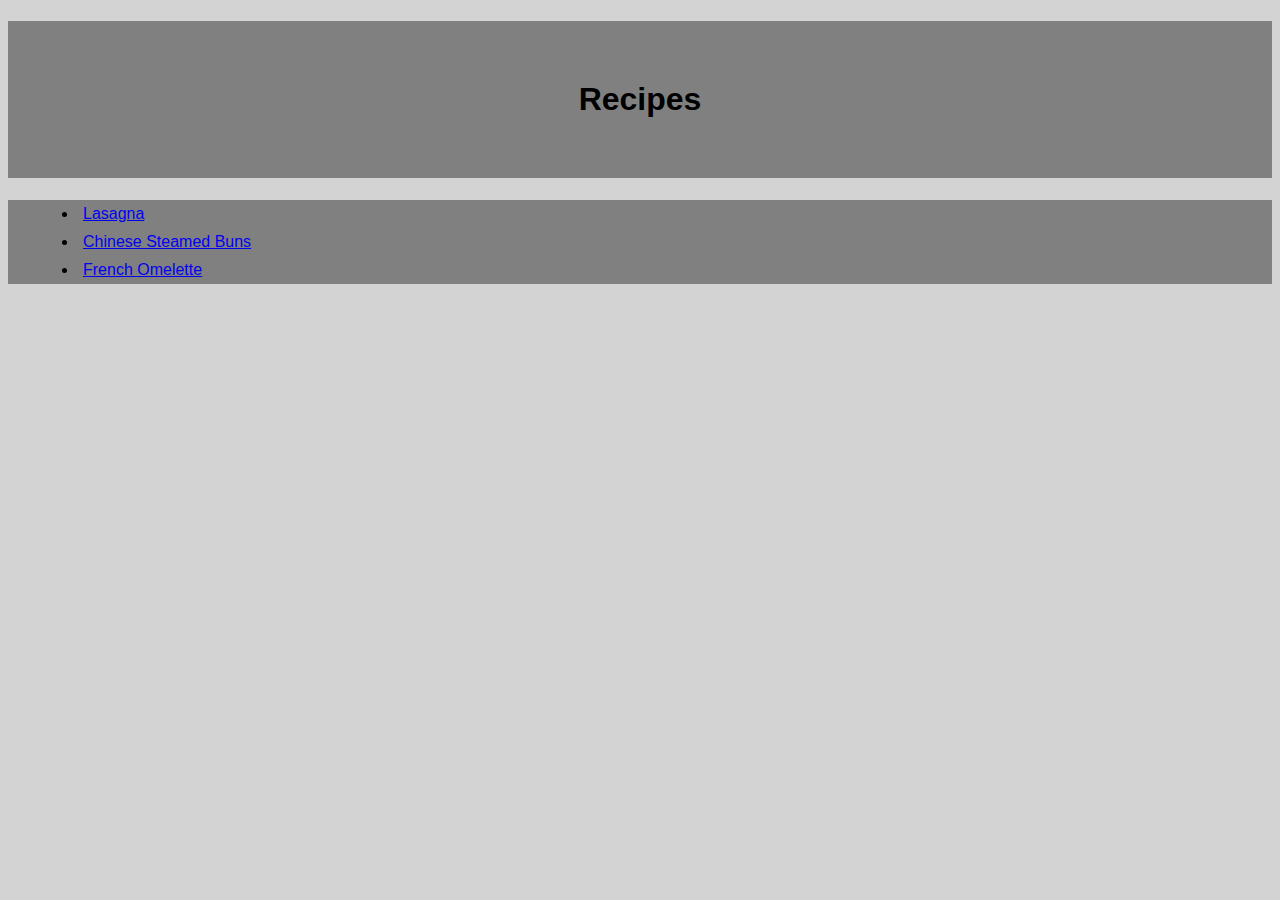
<file: index.html>
<!DOCTYPE html>
<html lang="en">
<head>
    <meta charset="UTF-8">
    <meta name="viewport" content="width=device-width, initial-scale=1.0">
    <title>My Recipes</title>
    <link rel="stylesheet" href="styles.css">
</head>
<body>
    <h1>Recipes</h1>
    <ul>
        <li><a href="recipes/lasagna.html">Lasagna</a></li>
        <li><a href="recipes/ChineseSteamedBuns.html">Chinese Steamed Buns</a></li>
        <li><a href="recipes/FrenchOmelette.html">French Omelette</a></li>
    </ul>
</body>
</html>
</file>
<file: styles.css>
/* styles.css */

* {
    font-family: Arial, Helvetica, sans-serif;
}

li, 
p {
    padding: 5px; 
    margin-left: 30px;
}

ul, 
ol, 
p {
    background-color: gray;
}

img {
    height: 500px;
    width: auto;
    margin: auto;
    display: block;
}

h1 {
    text-align: center;
    padding: 60px;
    background-color: gray;
}

body {
    background-color: lightgray;
}
</file>
